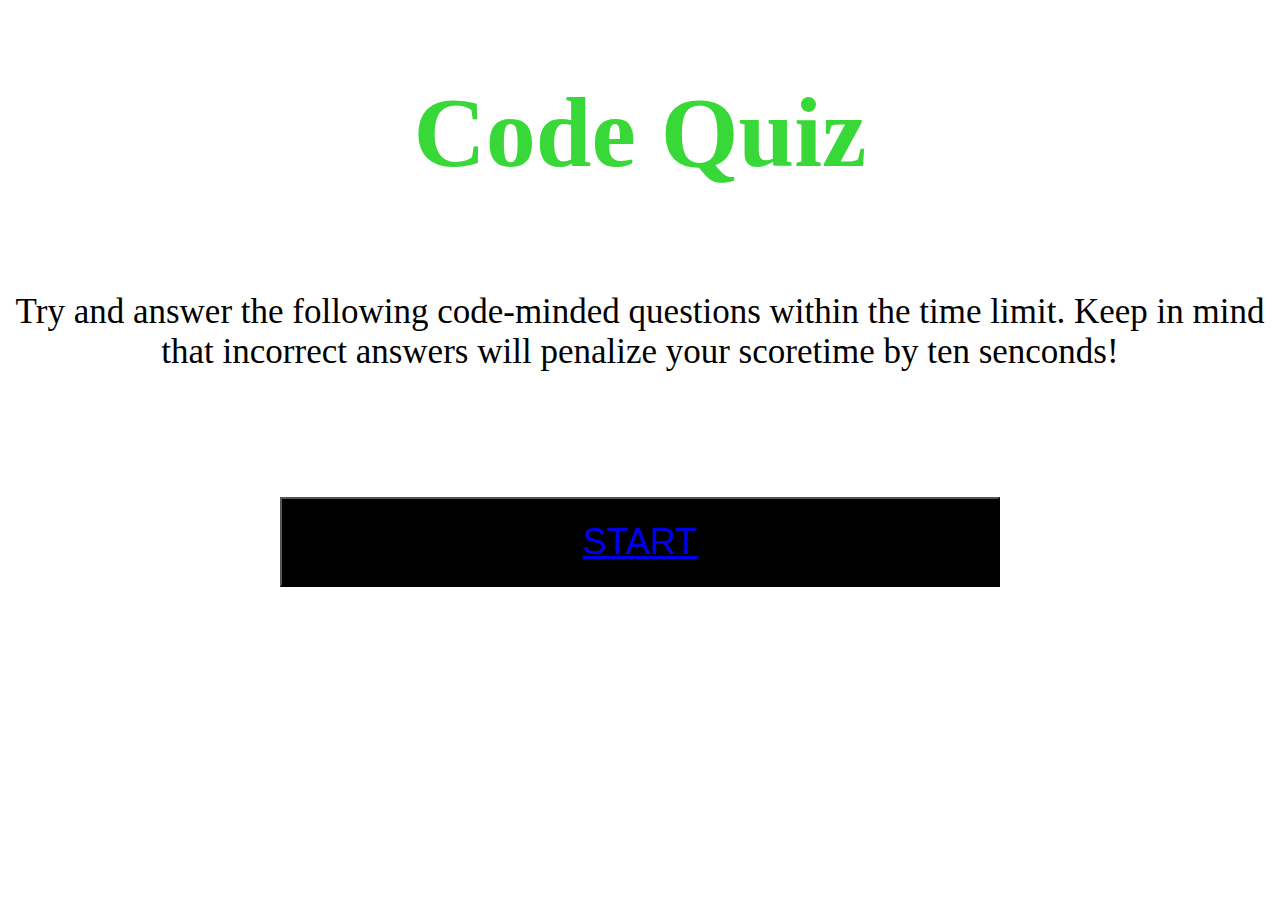
<file: index.html>
<!DOCTYPE html>
<html lang="en">
<head>
    <meta charset="UTF-8">
    <meta http-equiv="X-UA-Compatible" content="IE=edge">
    <meta name="viewport" content="width=g, initial-scale=1.0">
    <link rel="stylesheet" href="./assets/style.css">

    <title>Code Quiz</title>
</head>
<body>
    <link rel href="">
    <!-- Created a container for the Landing Page title -->
<div class="container">
    <h1>
        Code Quiz
    </h1>
    </div>
    <!--  Created a <p> tag for the instructions -->
<div class="Instruction">
    <p>
        Try and answer the following code-minded questions within the time
        limit. Keep in mind that incorrect answers will penalize your scoretime
        by ten senconds!
    </p>
</div>
<!-- Created a button for that is linked to the game.html so when pressed will begin the game -->
<div id ="START" class = "START" >
    <button>
   <a href= "./game.html" class ="btn"> START </a>
    </button>
</div>
</div>


<script type="text/javascript" src="./assets/script.js"></script> 
</body>

</html>
</file>
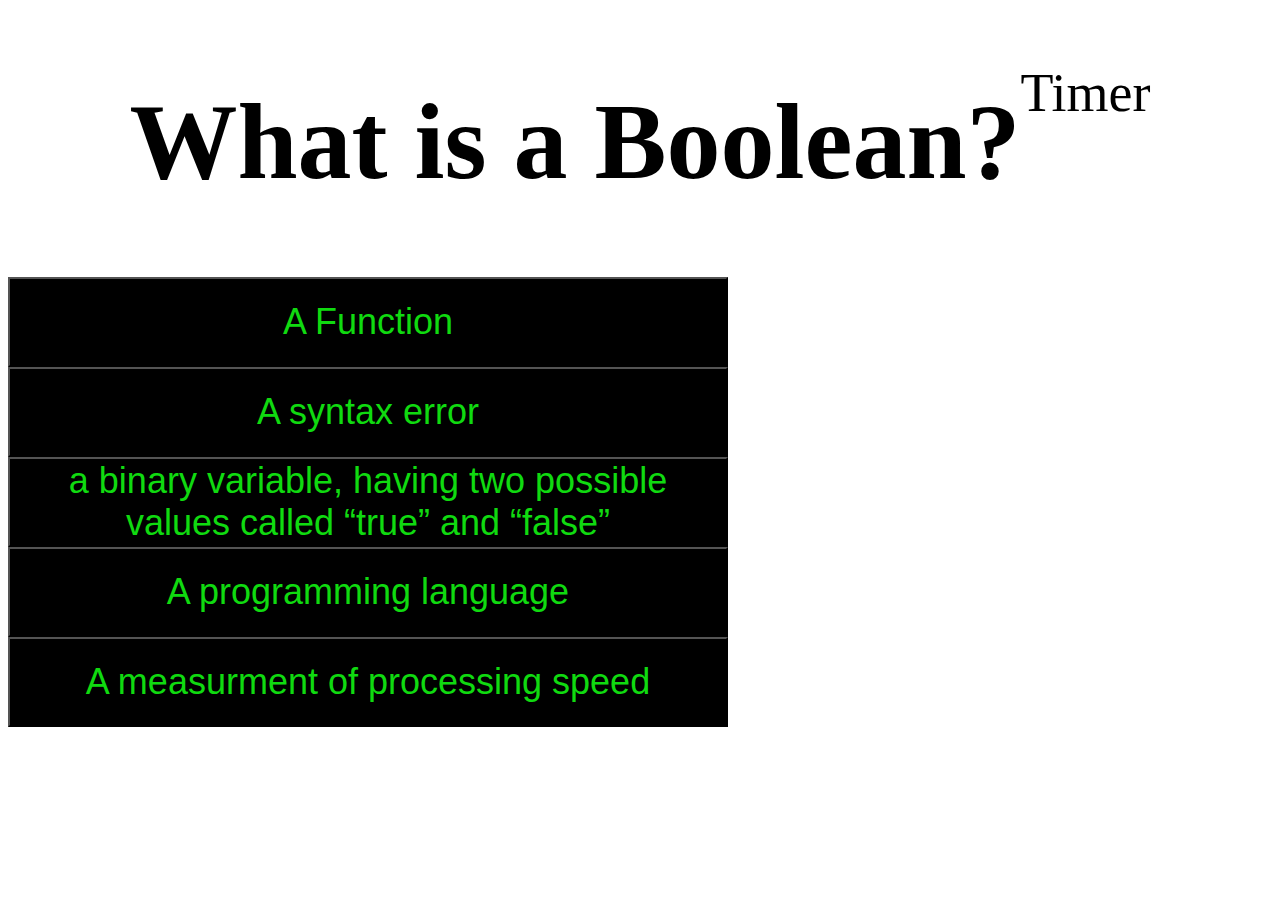
<file: game.html>
<!DOCTYPE html>
<html lang="en">
<head>
    <meta charset="UTF-8">
    <meta http-equiv="X-UA-Compatible" content="IE=edge">
    <meta name="viewport" content="width=device-width, initial-scale=1.0">
    <link rel="stylesheet" href="./assets/style.css">
    
    <title>Quiz</title>
</head>
<!-- Created a div in the body and an <h1> for the Question area -->
    <!-- Created a div areas for the buttons that I created in .js -->
<body>
    <div class = "Question">
        <h1 id = "Question"></h1>
        <p id ="timer"> Timer</p>
    </div>
    <div class = "A"  id ="Answer1">
      
    </div>
    <div  class = "A" id ="Answer2">
       
    </div>
    <div  class ="A" id ="Answer3">
     
    </div>
    <div class ="A"  id ="Answer4">
   
    </div>
    <div class ="A" id ="Answer5">
      
    </div>
    <!-- Linked this .html file to the .js file -->
    <script type="text/javascript" src="./assets/script.js"></script>  
    

</html>
</file>
<file: assets/style.css>
/* The title of the landing page should be large and the pragraph smaller but centered under the title but above the start button */
.container{
display: flex;
text-align: center;
justify-content: center;
font-size: 50px;
color:rgb(56, 216, 56);

}

.Instruction{
    display: flex;
    text-align: center;
    justify-content: center;
    font-size: 35px;
    }
    
    button{
    height: 10vh;
    width: 80vh;
    justify-content: center;
    background-color: black;
    display: block;
    color:rgb(16, 218, 16);
    text-decoration: none;
    justify-content: center;
    font-size: 4vh;
    }

.START{
    margin-top: 10vh;
    display: flex;    
    justify-content: center;
    
}

.btn:active{
    color:rgb(26, 206, 26);
}

/* button{
    display: block;
    color:rgb(16, 218, 16);
    text-decoration: none;
    justify-content: center;
    font-size: 4vh;
    
} */

.Question{
 display: flex;
 justify-content: center;
 font-size: 6vh;
}

.A{
    
    justify-content: center;
}

p{
    display: block;
}
</file>
